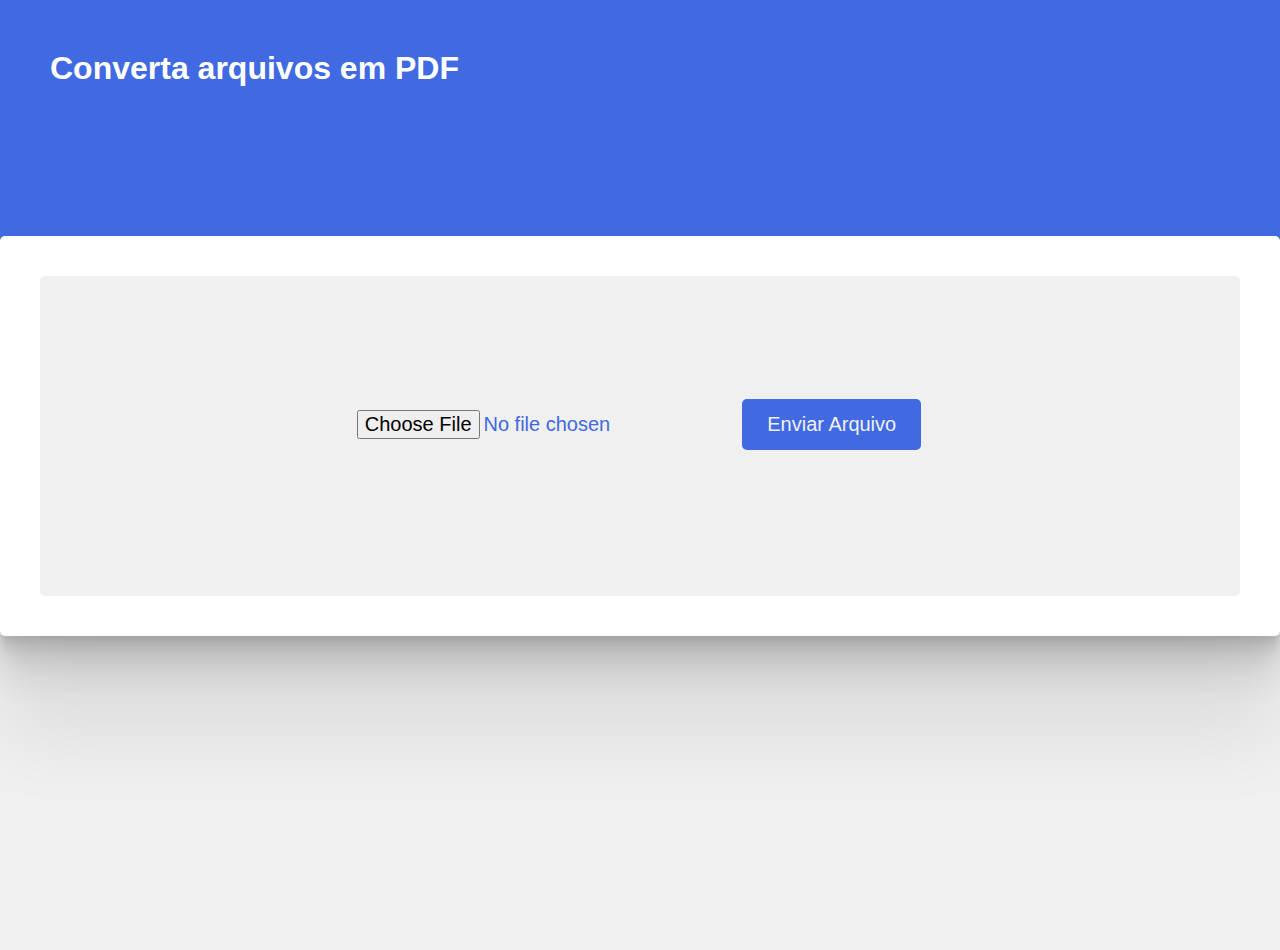
<file: index.html>
<!DOCTYPE html>
<html lang="pt-br">
<head>
    <meta charset="UTF-8">
    <meta name="viewport" content="width=device-width, initial-scale=1, shrink-to-fit=no">
    <title>File2PDF</title>
    <link rel="shortcut icon" href="imagens/favicon.ico"/>
    <link rel="stylesheet" type="text/css" href="css/style.css"/>
</head>
<body>
    <div class="container">
        <div class="top">
            <h1>Converta arquivos em <strong>PDF</strong></h1>
            <div id="whiteSquare" class="shadow"></div>
            <div id="graySquare">

                <form action="scripts/upload.php" method="POST" enctype="multipart/form-data">
                    <input type="file" name="inputFile" class="inputFile">
                    <input type="submit" value="Enviar Arquivo" name="submit" class="blueButton">
                </form>
            </div>
        </div>
        <div class="bottom"></div>
    </div>
</body>
</html>
</file>
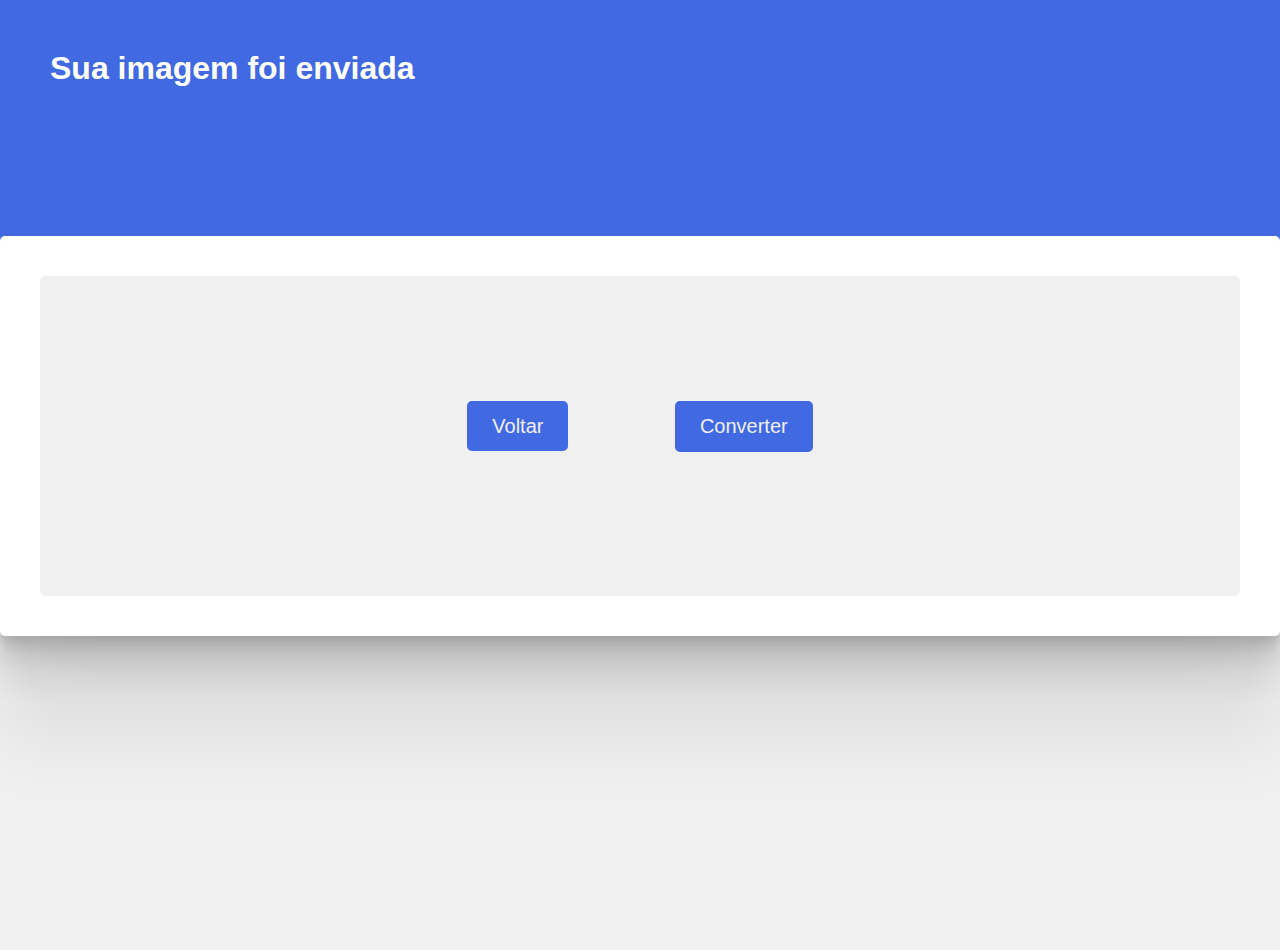
<file: convert.html>
<!DOCTYPE html>
<html lang="pt-br">
<head>
    <meta charset="UTF-8">
    <meta name="viewport" content="width=device-width, initial-scale=1, shrink-to-fit=no">
    <title>File2PDF</title>
    <link rel="shortcut icon" href="imagens/favicon.ico"/>
    <link rel="stylesheet" type="text/css" href="../css/style.css"/>
</head>
<body>
    <div class="container">
        <div class="top">
            <h1>Sua imagem foi enviada</h1>
            <div id="whiteSquare" class="shadow"></div>
            <div id="graySquare">
                <form action="scripts/callConvertImage.php" method="POST" enctype="multipart/form-data">         
                    <a href="index.html" class="blueButton backButton">Voltar</a>
                    <input class="blueButton" type="submit" value="Converter"/>
                </form>
            </div>
        </div>
        <div class="bottom"></div>
    </div>   
</body>
</html>
</file>
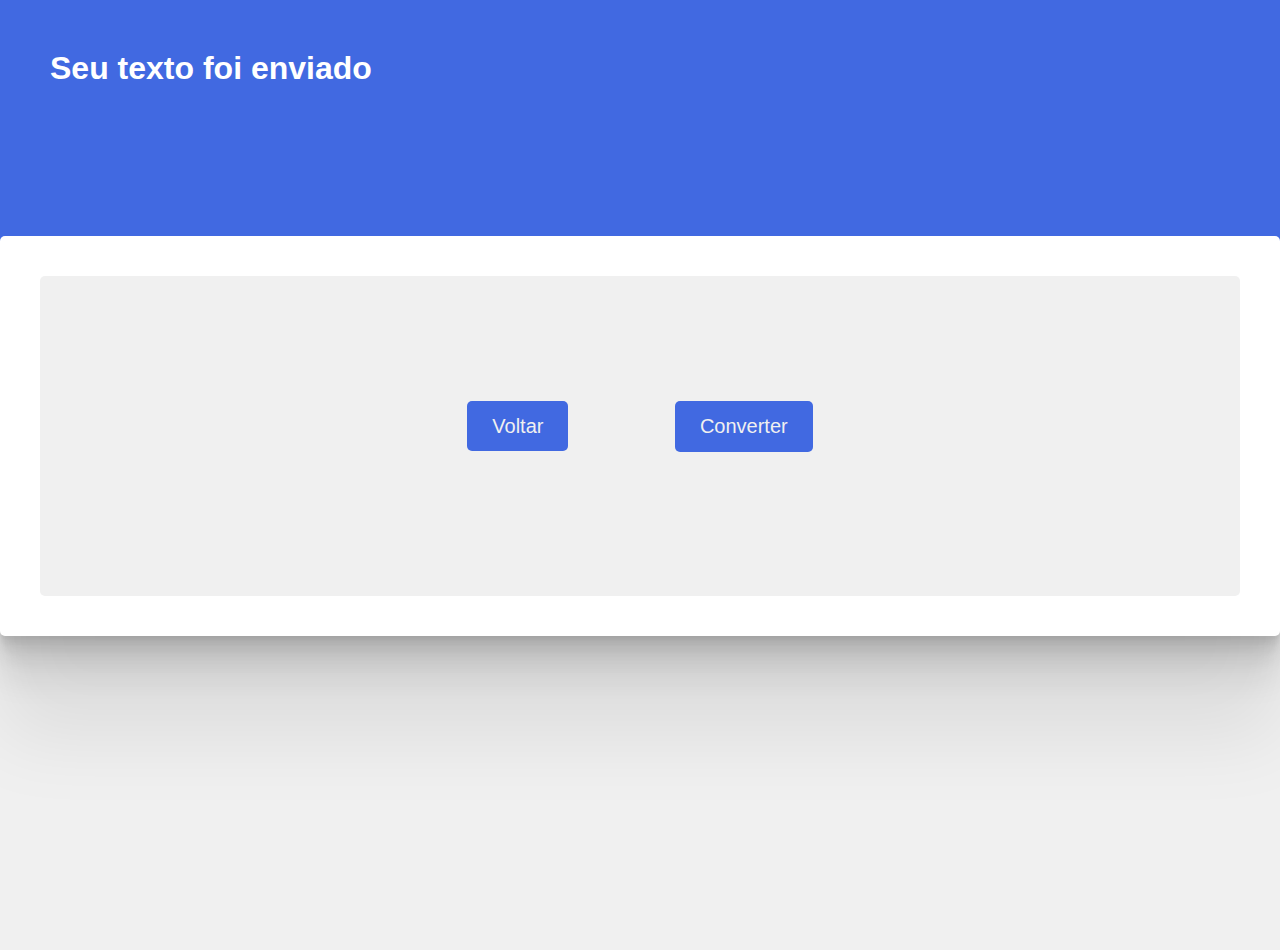
<file: convertText.html>
<!DOCTYPE html>
<html lang="pt-br">
<head>
    <meta charset="UTF-8">
    <meta name="viewport" content="width=device-width, initial-scale=1, shrink-to-fit=no">
    <title>File2PDF</title>
    <link rel="shortcut icon" href="imagens/favicon.ico"/>
    <link rel="stylesheet" type="text/css" href="../css/style.css"/>
</head>
<body>
    <div class="container">
        <div class="top">
            <h1>Seu texto foi enviado</h1>
            <div id="whiteSquare" class="shadow"></div>
            <div id="graySquare">
                <form action="scripts/callConvertText.php" method="POST" enctype="multipart/form-data">         
                    <a href="index.html" class="blueButton backButton">Voltar</a>
                    <input class="blueButton" type="submit" value="Converter"/>
                </form>
            </div>
        </div>
        <div class="bottom"></div>
    </div>   
</body>
</html>
</file>
<file: css/style.css>
* {
    margin: 0px;
    padding: 0px;
    font-family: Arial, Helvetica, sans-serif;
}

#container {
    min-height: 100vh;
}

.top {
    height: 50vh;
    background-color: royalblue;
    color: white;
    padding-left: 50px;
    padding-top: 50px;
    position: relative;
}

#whiteSquare {
    width: 80em; height: 25em;
    background-color: white;
    position: absolute;
    bottom: -8.5em; left: 50%;
    transform: translateX(-50%);

    border-radius: 5px;
}

.shadow {
    box-shadow:
    0 2.8px 2.2px rgba(0, 0, 0, 0.030),
    0 6.7px 5.3px rgba(0, 0, 0, 0.044),
    0 12.5px 10px rgba(0, 0, 0, 0.056),
    0 22.3px 17.9px rgba(0, 0, 0, 0.068),
    0 41.8px 33.4px rgba(0, 0, 0, 0.082),
    0 100px 80px rgba(0, 0, 0, 0.08);
}

#graySquare {
    width: 75em; height: 20em;
    background-color: #F0F0F0;
    position: absolute;
    bottom: -6em; left: 50%;
    transform: translateX(-50%);

    color: royalblue;
    text-align: center;
    vertical-align: middle;
    line-height: 300px;

    border-radius: 5px;
}
.bottom {
    height: 50vh;
    background-color: #F0F0F0;
}

.inputFile {
    background-color: #F0F0F0;
    border: none;
    color: royalblue;
    cursor: pointer;
    font-size: 20px;
}

.blueButton {
    background-color: royalblue;
    border: none;
    color: #F0F0F0;
    padding: 14px 25px;
    text-decoration: none;
    margin: 4px 2px;
    cursor: pointer;
    font-size: 20px;
    border-radius: 5px;
}

.backButton {
    margin-right: 100px;
}
</file>
